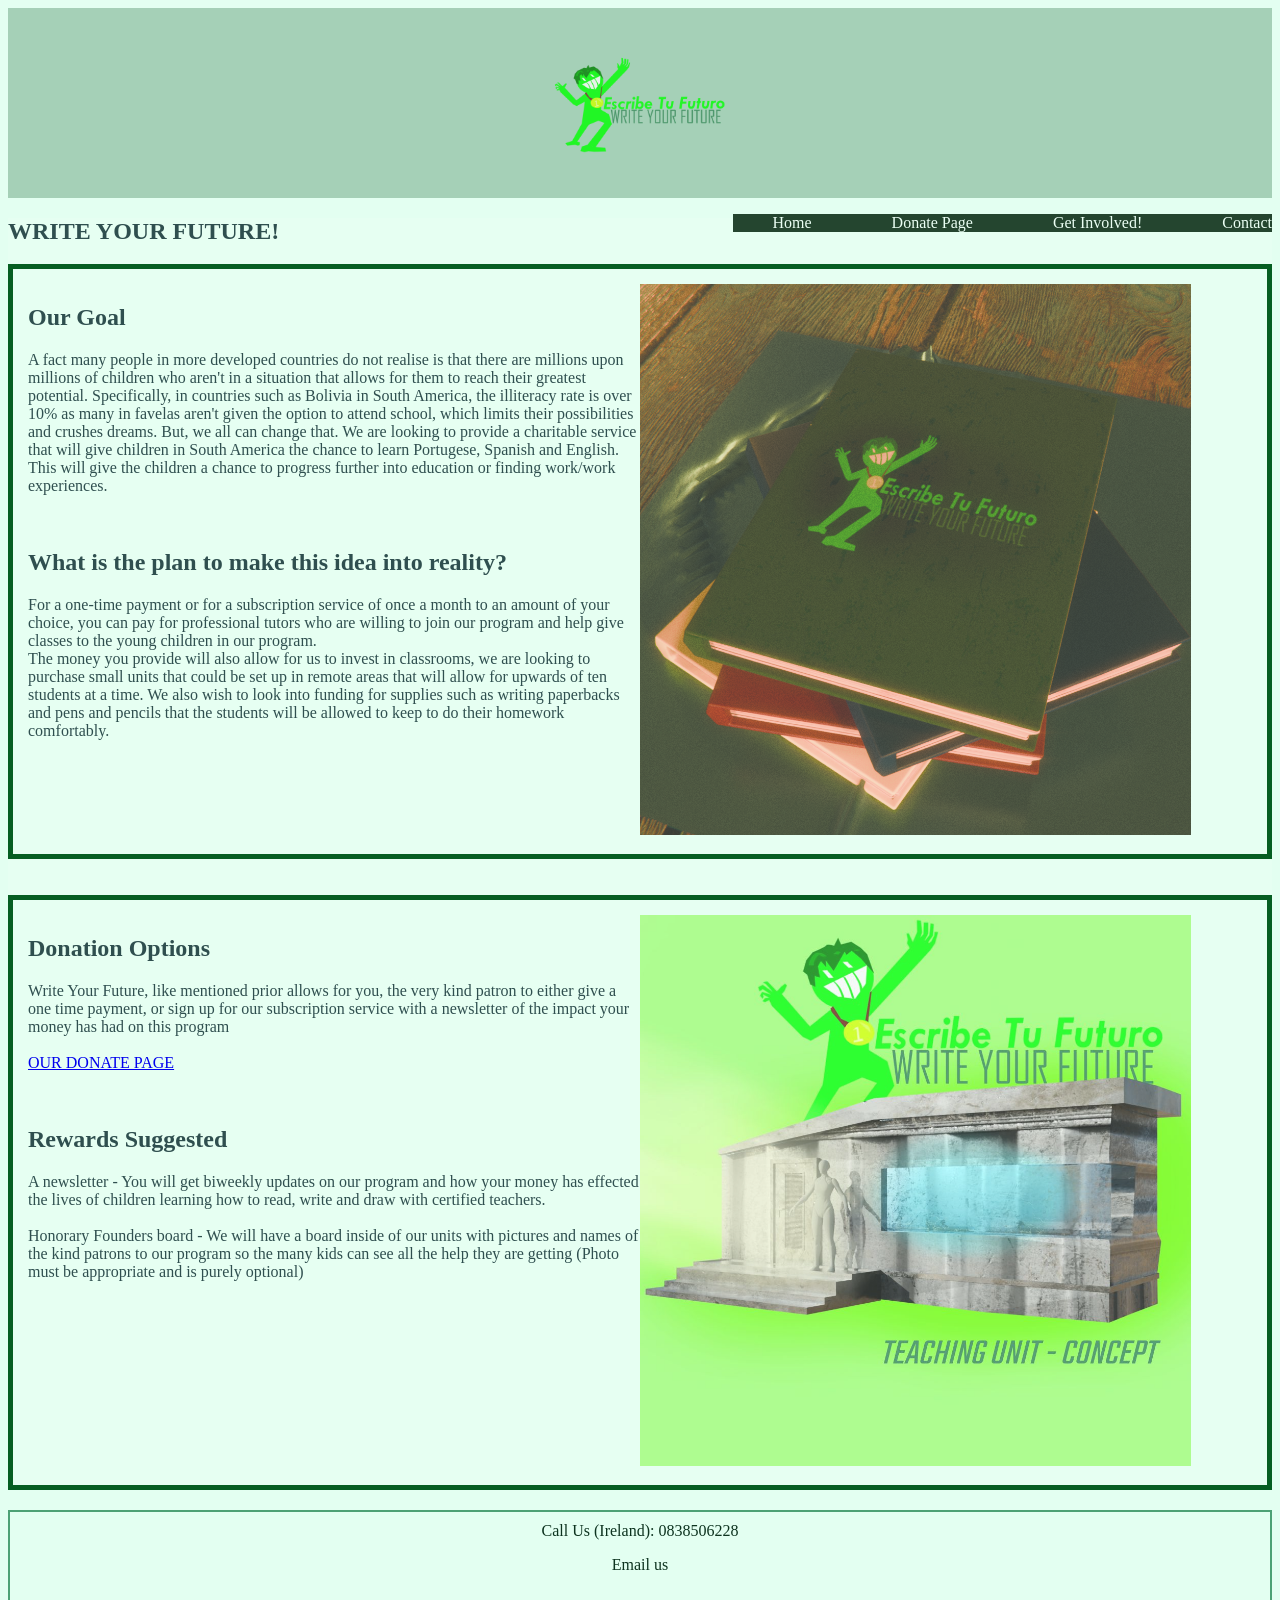
<file: index.html>
<!DOCTYPE html>
<html lang="de">
  <head>
  
  <!--When reference is made, the Harvard school referencing format is used.-->
  
  <link rel="icon" href="img/favicon.png" type="image/png">
  <div class = header>
    <title>WRITE YOUR FUTURE - HOME</title>
    <meta charset='utf-8'>
    <meta name="viewport" content="width=device-width, initial-scale=1">
    <link rel="stylesheet" href="styles.css">
    

    
    <div class = "logo"><img src = "img/charitylogo.png" style="width:15%; height: 15%;" alt ="Team logo"> </div>
    
</div>
    
     <nav class="navbar">
        <ul>
            <li><a href="index.html">Home</a></li>
            <li><a href="donate.html">Donate Page</a></li>
            <li><a href="involve.html">Get Involved!</a></li>
            <li><a href="contact.html">Contact</a></li>
        </ul>
    </nav>
    
    
    
    
    
  </head>
  <body>
    <div class = "mainbody">


<h2>WRITE YOUR FUTURE!</h2>

<div class = "introcontainer">

<div class ="textbox">

<h2>Our Goal</h2>

<!--
Gonzalez, Jose B (2024) Latin American Country Literacy Rates. *LatinoStories*. Available at: https://latinostories.com/latin-american-country-literacy-rates/ (Accessed: 24 April 2025).
-->

<p>A fact many people in more developed countries do not realise is that there are millions upon millions of children who aren't in a situation that allows for them to reach their greatest potential.
Specifically, in countries such as Bolivia in South America, the illiteracy rate is over 10% as many in favelas aren't given the option to attend school, which limits their possibilities and crushes dreams.
But, we all can change that. We are looking to provide a charitable service that will give children in South America the chance to learn Portugese, Spanish and English. This will give the children a chance to progress further into education or finding work/work experiences.</p>

<br>
<h2>What is the plan to make this idea into reality?</h2>

<p>For a one-time payment or for a subscription service of once a month to an amount of your choice, you can pay for professional tutors who are willing to join our program and help give classes to the young children in our program. <br> The money you provide will also allow for us to invest in classrooms, we are looking to purchase small units that could be set up in remote areas that will allow for upwards of ten students at a time. We also wish to look into funding for supplies such as writing paperbacks and pens and pencils that the students will be allowed to keep to do their homework comfortably.</p>



</div>
<div class ="imgbox">

<img src="img/MainPage.png" style = "width: 90%; height: 100%;" alt = "3D Render of the website logo on a stack of books">


</div>

</div>

<br>
<br>


<div class = "introcontainer">

<div class ="textbox">

<h2>Donation Options</h2>

<p>Write Your Future, like mentioned prior allows for you, the very kind patron to either give a one time payment, or sign up for our subscription service with a newsletter of the impact your money has had on this program
<br> <br>
<a href="donate.html">OUR DONATE PAGE</a>
</p>

<br>
<h2>Rewards Suggested</h2>

<p><p>A newsletter - You will get biweekly updates on our program and how your money has effected the lives of children learning how to read, write and draw with certified teachers. <br><br> Honorary Founders board - We will have a board inside of our units with pictures and names of the kind patrons to our program so the many kids can see all the help they are getting (Photo must be appropriate and is purely optional)</p>



</div>
<div class ="imgbox">

<img src="img/Unit.jpg" style = "width: 90%; height: 100%;" alt = "3D Render of the website logo on a stack of books">


</div>

</div>

</section>

    </div>

    <script>
      // code
    </script>
  </body>
  
  
  
  <footer><a href="tel:+0838506228">Call Us (Ireland): 0838506228</a> <p><a href="mailto:jackfrankemileoneill@gmail.com">Email us</a></p>
</html>
</file>
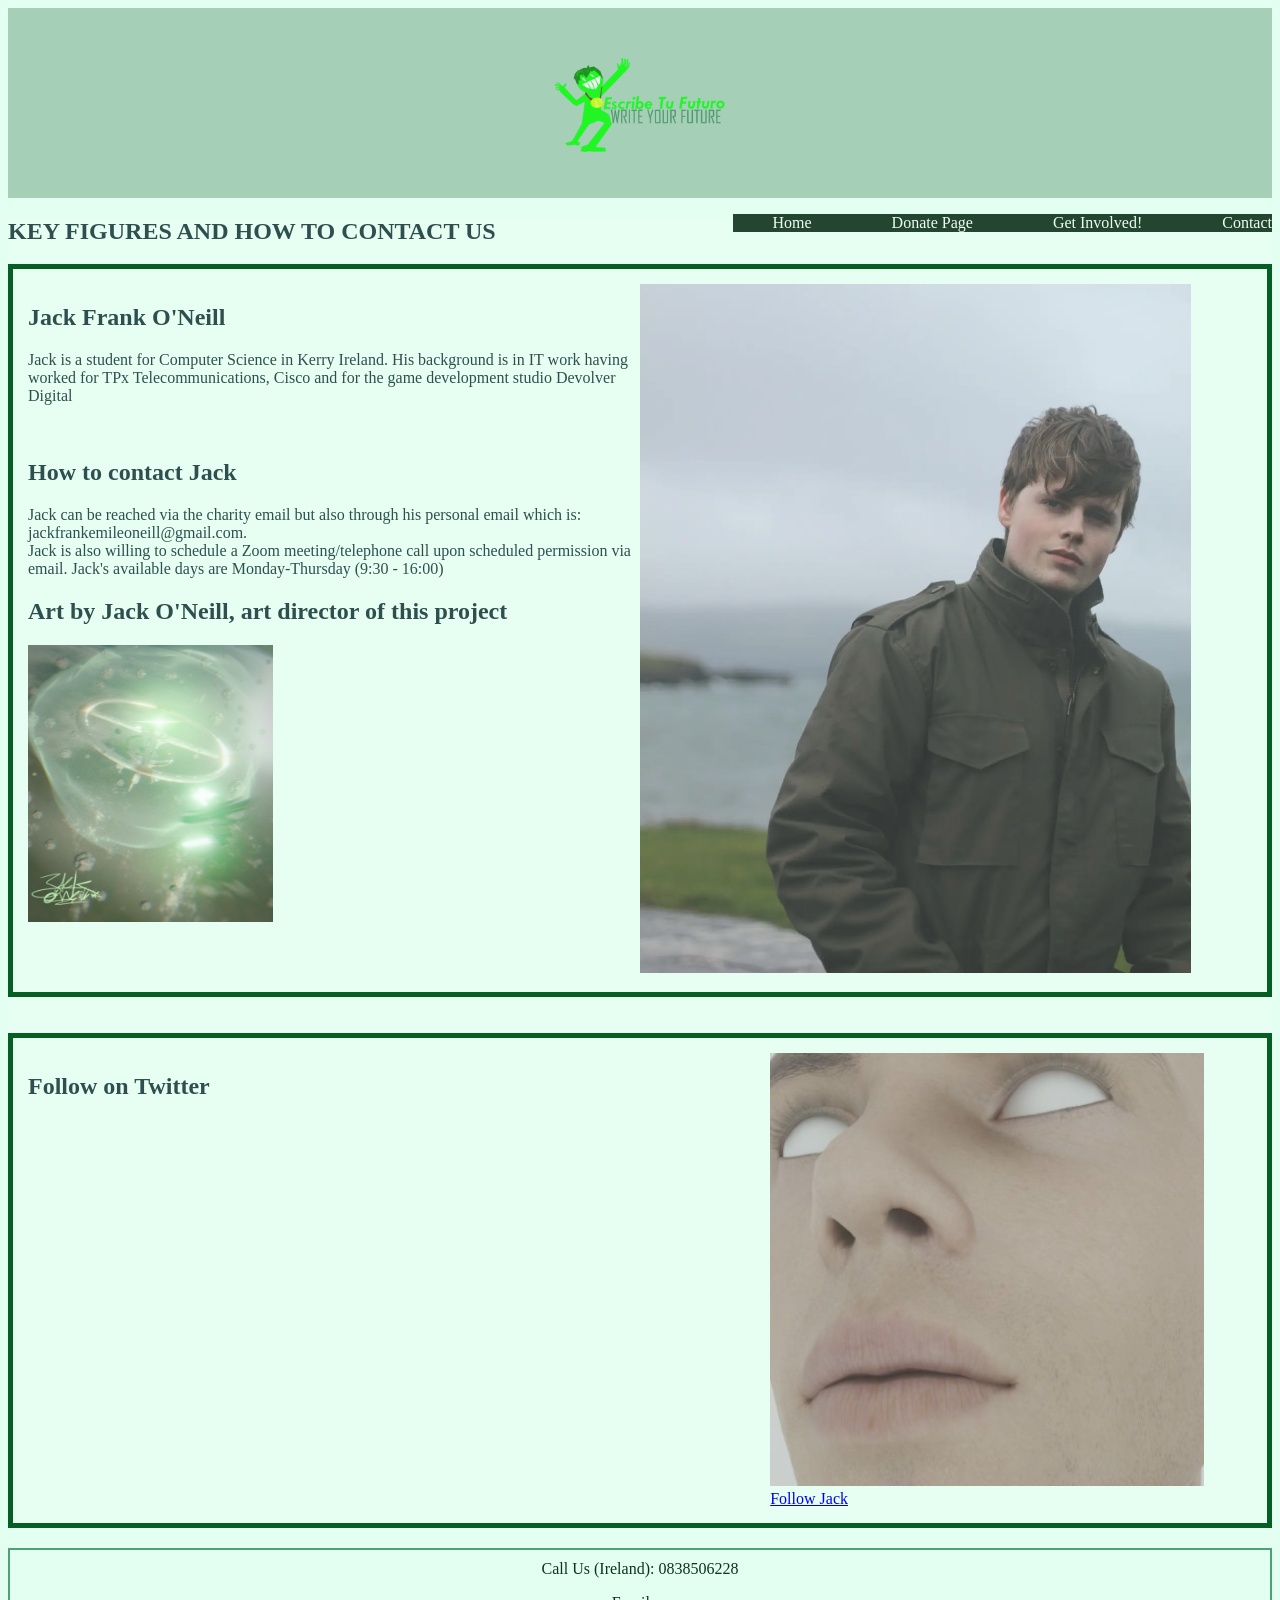
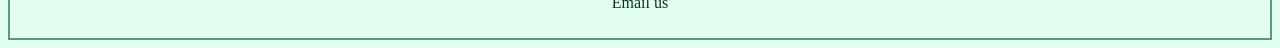
<file: contact.html>
<!DOCTYPE html>
<html lang="de">
  <head>
  
  <link rel="icon" href="img/favicon.png" type="image/png">
  
  <div class = header>
    <title>WRITE YOUR FUTURE - CONTACT</title>
    <meta charset='utf-8'>
    <meta name="viewport" content="width=device-width, initial-scale=1">
    <link rel="stylesheet" href="styles.css">
    

    
    <div class = "logo"><img src = "img/charitylogo.png" style="width:15%; height: 15%;" alt ="Team logo"> </div>
    
</div>
    
     <nav class="navbar">
        <ul>
            <li><a href="index.html">Home</a></li>
            <li><a href="donate.html">Donate Page</a></li>
            <li><a href="involve.html">Get Involved!</a></li>
            <li><a href="contact">Contact</a></li>
        </ul>
    </nav>
    
    

    
    
  </head>
  <body>
    <div class = "mainbody">


<h2>KEY FIGURES AND HOW TO CONTACT US</h2>

<div class = "introcontainer">

<div class ="textbox">

<h2>Jack Frank O'Neill</h2>

<p>Jack is a student for Computer Science in Kerry Ireland. His background is in IT work having worked for TPx Telecommunications, Cisco and for the game development studio Devolver Digital<p>
<br>
<h2>How to contact Jack</h2>

<p>Jack can be reached via the charity email but also through his personal email which is: jackfrankemileoneill@gmail.com.
<br> Jack is also willing to schedule a Zoom meeting/telephone call upon scheduled permission via email. Jack's available days are Monday-Thursday (9:30 - 16:00) </p>


<h2>Art by Jack O'Neill, art director of this project</h2>

<img src="img/ArtByJack.png" style = "width: 40%; height: 40%;" alt = "Art by Jack O'Neill for reference">
</div>
<div class ="imgbox">


<img src="img/jack.png" style = "width: 90%; height: 100%;" alt = "Picture of Jack O'Neill">


</div>

</div>

<br>
<br>


<div class = "introcontainer">

<div class ="textbox">

<h2>Follow on Twitter</h2>



</div>
<div class ="imgbox">

<img src="img/JackProfile.jpg" style = "width: 90%; height: 90%;" alt = "Art by Jack O'Neill for reference">

<a href="https://twitter.com/theJackONeill?ref_src=twsrc%5Etfw" class="twitter-follow-button" data-show-count="false">Follow Jack</a><script async src="https://platform.twitter.com/widgets.js" charset="utf-8"></script>
</div>

</div>

</section>

    </div>

    <script>
      // code
    </script>
  </body>
  
  
  
  <footer><a href="tel:+0838506228">Call Us (Ireland): 0838506228</a> <p><a href="mailto:jackfrankemileoneill@gmail.com">Email us</a></p>
</html>
</file>
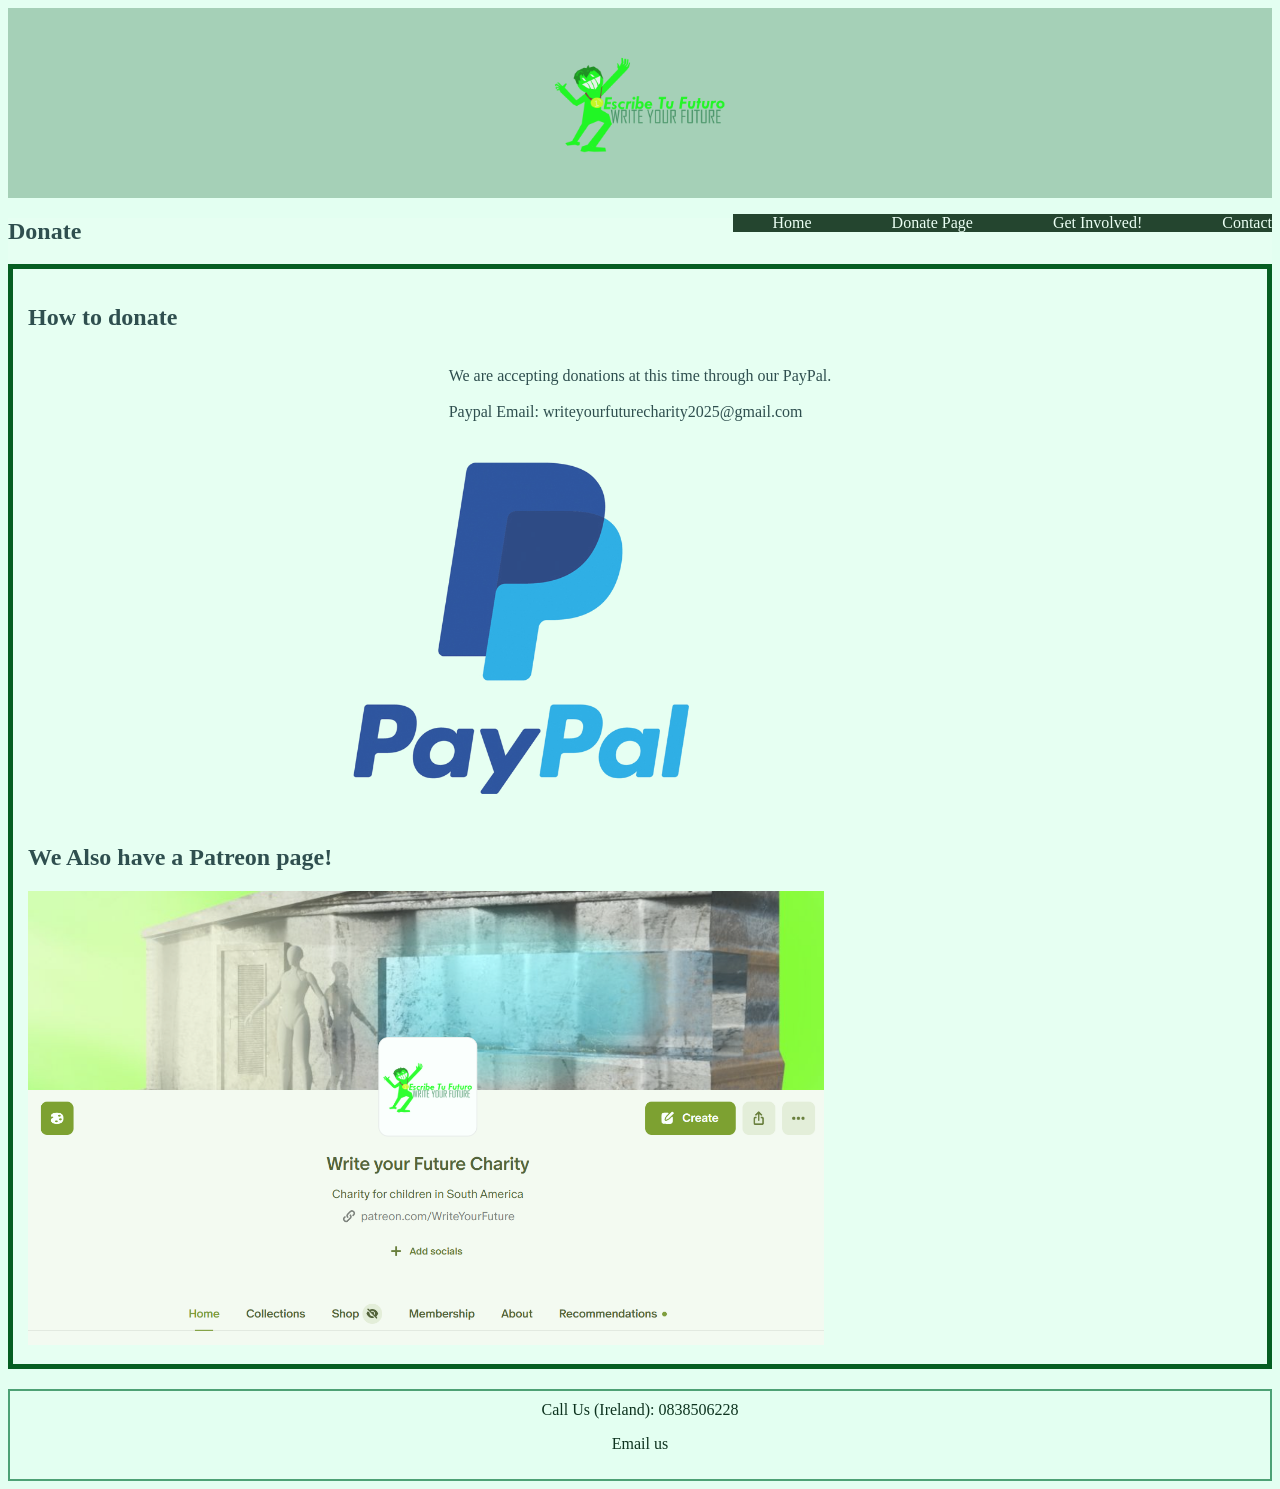
<file: donate.html>
<!DOCTYPE html>
<html lang="de">
  <head>
  
  <link rel="icon" href="img/favicon.png" type="image/png">
  <div class = header>
    <title>Donate Page</title>
    <meta charset='utf-8'>
    <meta name="viewport" content="width=device-width, initial-scale=1">
    <link rel="stylesheet" href="styles.css">
    

    
    <div class = "logo"><img src = "img/charitylogo.png" style="width:15%; height: 15%;" alt ="Team logo"> </div>
    
</div>
    
     <nav class="navbar">
        <ul>
            <li><a href="index.html">Home</a></li>
            <li><a href="donate.html">Donate Page</a></li>
            <li><a href="involve.html">Get Involved!</a></li>
            <li><a href="contact.html">Contact</a></li>
        </ul>
    </nav>
    
    
    
    
    
  </head>
  <body>
    <div class = "mainbody">


<h2>Donate</h2>

<div class = "introcontainer">

<div class ="textbox">

<div class ="centeredbox">

<h2>How to donate</h2>

<p>We are accepting donations at this time through our PayPal.<br><br>Paypal Email: writeyourfuturecharity2025@gmail.com<p>
<!--REFERENCE - LOGO
PayPal. (2025) Available at: https://www.paypal.com (Accessed: April 16 2025).
-->
<a href ="https://www.paypal.com/ie/home">
<img src="img/PayPal.png" style = "width: 60%; height: 60%;" alt = "PayPal logo">
</a>

<br>
<h2>We Also have a Patreon page!</h2>


<a href ="https://www.patreon.com/writeyourfuture">
<img src="img/Patreon.png" style = "width: 65%; height: 65%;" alt = "Screenshot of the patreon page">
</a>
</div>

</div>

</div>


</div>

</section>

    </div>

    <script>
      // code
    </script>
  </body>
  
  
  
  <footer><a href="tel:+0838506228">Call Us (Ireland): 0838506228</a> <p><a href="mailto:jackfrankemileoneill@gmail.com">Email us</a></p>
</html>
</file>
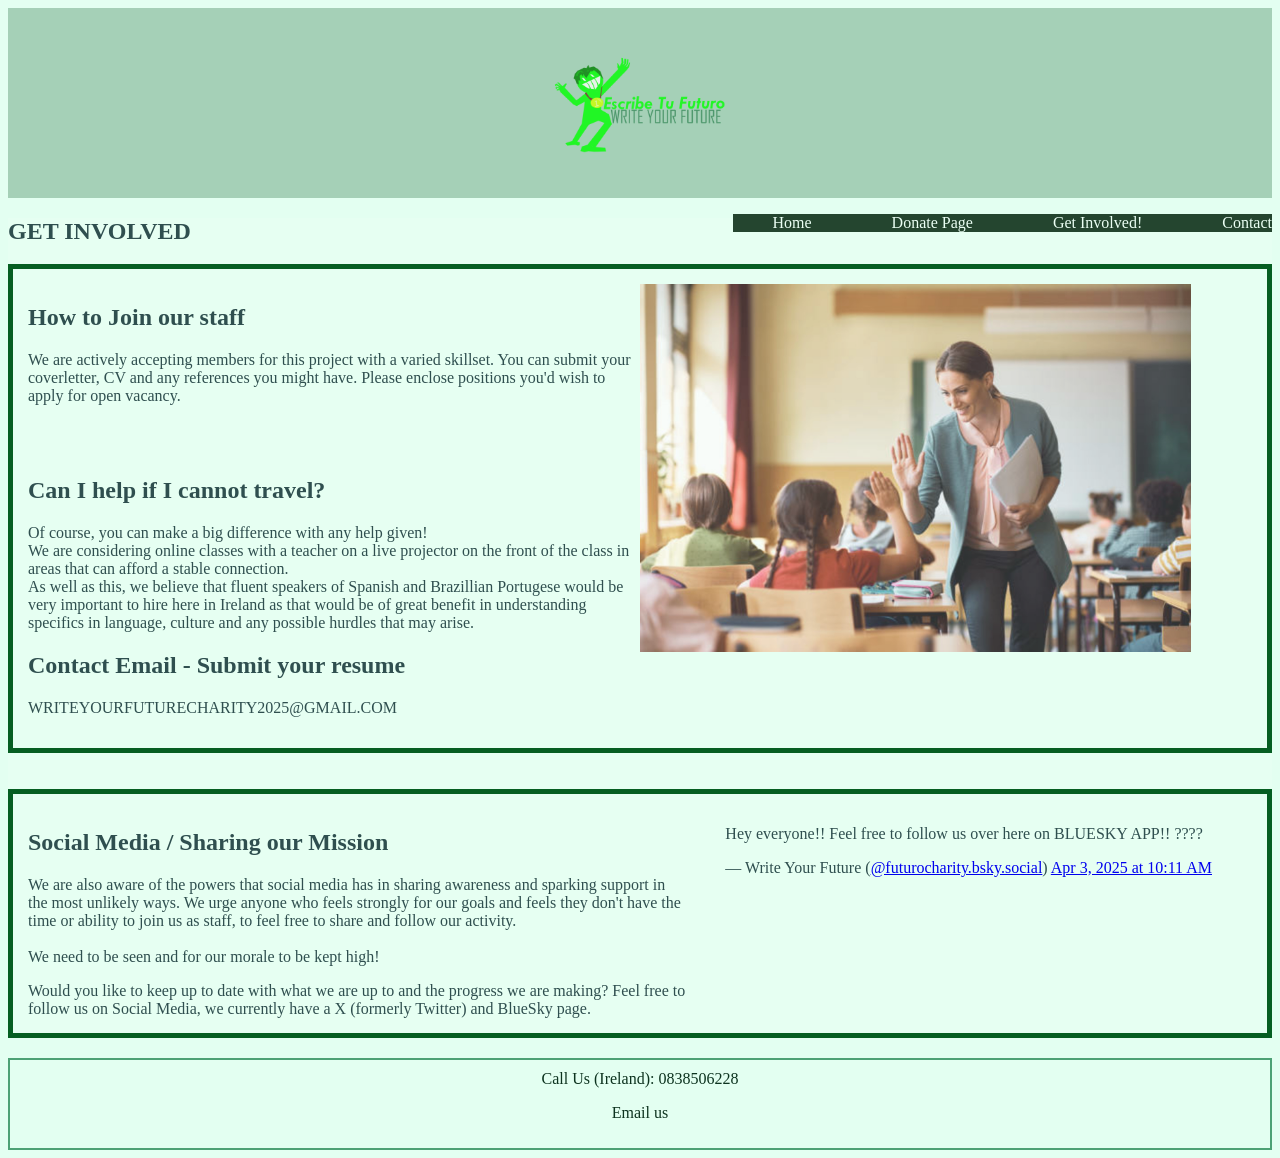
<file: involve.html>
<!DOCTYPE html>
<html lang="de">
  <head>
  
  
  <link rel="icon" href="img/favicon.png" type="image/png">
  
  <div class = header>
    <title>WRITE A FUTURE - GET INVOLVED</title>
    <meta charset='utf-8'>
    <meta name="viewport" content="width=device-width, initial-scale=1">
    <link rel="stylesheet" href="styles.css">
    

    
    <div class = "logo"><img src = "img/charitylogo.png" style="width:15%; height: 15%;" alt ="Team logo"> </div>
    
</div>
    
     <nav class="navbar">
        <ul>
            <li><a href="index.html">Home</a></li>
            <li><a href="donate.html">Donate Page</a></li>
            <li><a href="involve.html">Get Involved!</a></li>
            <li><a href="contact.html">Contact</a></li>
        </ul>
    </nav>
    
    
    
    
    
  </head>
  <body>
    <div class = "mainbody">


<h2>GET INVOLVED</h2>

<div class = "introcontainer">

<div class ="textbox">

<h2>How to Join our staff</h2>

<p><p>We are actively accepting members for this project with a varied skillset. You can submit your coverletter, CV and any references you might have. Please enclose positions you'd wish to apply for open vacancy.<br><br></p>

<br>
<h2>Can I help if I cannot travel?</h2>

<p>Of course, you can make a big difference with any help given! <br> We are considering online classes with a teacher on a live projector on the front of the class in areas that can afford a stable connection. <br> As well as this, we believe that fluent speakers of Spanish and Brazillian Portugese would be very important to hire here in Ireland as that would be of great benefit in understanding specifics in language, culture and any possible hurdles that may arise.</p>


<h2>Contact Email - Submit your resume</h2>

<p>WRITEYOURFUTURECHARITY2025@GMAIL.COM</p>

</div>
<div class ="imgbox">

<!-- REFERENCE - iStock Photo - Happy teacher and schoolgirl giving high five during class at school. 
iStock. Available at: https://www.istockphoto.com/photo/happy-teacher-and-schoolgirl-giving-high-five-during-class-at-school-gm1410336912-460575621 (Accessed: April 7th 2025). -->
<img src="img/Teacher.jpg" style = "width: 90%; height: 100%;" alt = "Stock picture of a teacher and her student in a classroom">


</div>

</div>

<br>
<br>


<div class = "introcontainer">

<div class ="textbox">

<h2>Social Media / Sharing our Mission</h2>

<p>We are also aware of the powers that social media has in sharing awareness and sparking support in the most unlikely ways. We urge anyone who feels strongly for our goals and feels they don't have the time or ability to join us as staff, to feel free to share and follow our activity. <br><br>We need to be seen and for our morale to be kept high!</p>
Would you like to keep up to date with what we are up to and the progress we are making? Feel free to follow us on Social Media, we currently have a X (formerly Twitter) and BlueSky page.

</div>
<div class ="imgbox">

<blockquote class="bluesky-embed" data-bluesky-uri="at://did:plc:fd3v5apxeveni2fcb55ayfvd/app.bsky.feed.post/3llvknehbt224" data-bluesky-cid="bafyreiezb5tczmxi3qd4la6glzfklhcxbmm2mkqwamkxb736pn2efrmnm4" data-bluesky-embed-color-mode="system"><p lang="en">Hey everyone!! Feel free to follow us over here on BLUESKY APP!! ????</p>&mdash; Write Your Future (<a href="https://bsky.app/profile/did:plc:fd3v5apxeveni2fcb55ayfvd?ref_src=embed">@futurocharity.bsky.social</a>) <a href="https://bsky.app/profile/did:plc:fd3v5apxeveni2fcb55ayfvd/post/3llvknehbt224?ref_src=embed">Apr 3, 2025 at 10:11 AM</a></blockquote><script async src="https://embed.bsky.app/static/embed.js" charset="utf-8"></script>


</div>

</div>

</section>

    </div>

    <script>
      // code
    </script>
  </body>
  
  
  
  <footer><a href="tel:+0838506228">Call Us (Ireland): 0838506228</a> <p><a href="mailto:jackfrankemileoneill@gmail.com">Email us</a></p>
</html>
</file>
<file: styles.css>
body {

background-color: #e3fff1;
    
    
    
font-family: verdana;

color: #2F4F4F;
}




h2
{

width: 100%;



}


@media (min-width: 992px) {

.navbar {

background-color: #0c401d;

color: #0c401d;


}

.navbar ul{

float: right;

position: relative;

list-style: none;

display: flex;

font-family: Nunito;

/* Reference: W3Schools. (n.d.) CSS gap Property. Available at: https://www.w3schools.com/cssref/css3_pr_gap.php (Accessed: 19 April 2025).*/

gap: 80px;

background-color: #24452f;

text-decoration: none;

color: #0c401d;


}



.navbar a

{


text-decoration: none;

color: #ebfff4;




}



.navbar a:hover {
color: #9aada3;
    
    
font-family: 'Nunito', sans-serif;
}


footer{


display: flex;
flex-direction: column;
 align-items: center;  
 color: #0c4527;
 text-decoration: none;     

font-family: verdana;


border: 2px solid  #4da175;
padding: 10px;           
margin-top: 20px;   
    
 

}


footer a {

text-decoration: none;

color: #0d331f;

background-color: 



}





footer:hover
{


background-color: #D4F5DD;



}

}
.centeredbox
{

display: flex;

flex-direction: column;

align-items: center;

justify-content: center;




}



.navbar ul: hover {


background-color: #006922;


}



.introcontainer
{

display: flex;

align-items: flex-start:

padding: 20px;

border: 5px solid;

border-color: #065e22;

padding: 15px;



}

/*Reference:
W3Schools - CSS Image Transparency, W3Schools. Available at: https://www.w3schools.com/css/css_image_transparency.asp (Accessed: 28 April 2025).*/
img 
{

opacity: 0.8;



}


.imgbox
{

height: 50%;

max-width: 50%;


}


img:hover 
{

 opacity: 1;



}



.textbox 
{

flex: 1;


}




.header
{

background-color: #5c997175;

font-family: arial;



}


.mainbody
{


background-color: #e6fff2;



}




section
{

display: flex;


justify-content: right;

float: right;



}


.logo 
{

display: flex;



justify-content: center;



}


}



head
{

background-color: ##5c9971;

font-family: arial;



}
</file>
